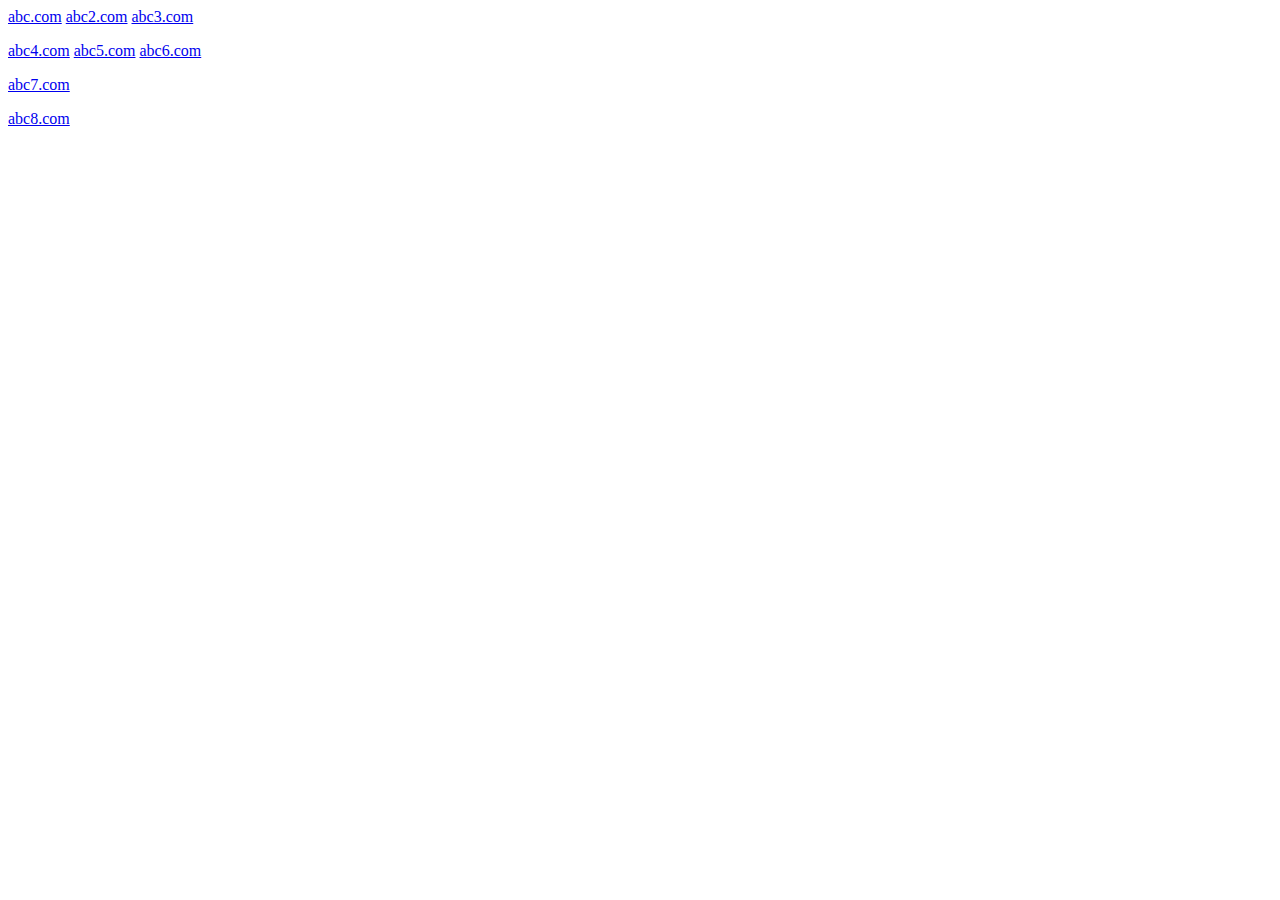
<file: class4.html>
<html>

<body>
<div id="student">
    <p class="animal dog">
        <a href="abc.com">abc.com</a>
        <a href="abc2.com">abc2.com</a>
        <a href="abc3.com">abc3.com</a>
    </p>
    <p class="animal">
        <a href="abc4.com">abc4.com</a>
        <a href="abc5.com">abc5.com</a>
        <a href="abc6.com">abc6.com</a>
    </p>
</div>
<p class="dog">
    <a href="abc7.com">abc7.com</a>
</p>
<p class="cat">
    <a href="abc8.com">abc8.com</a>
</p>

</body>
</html>
</file>
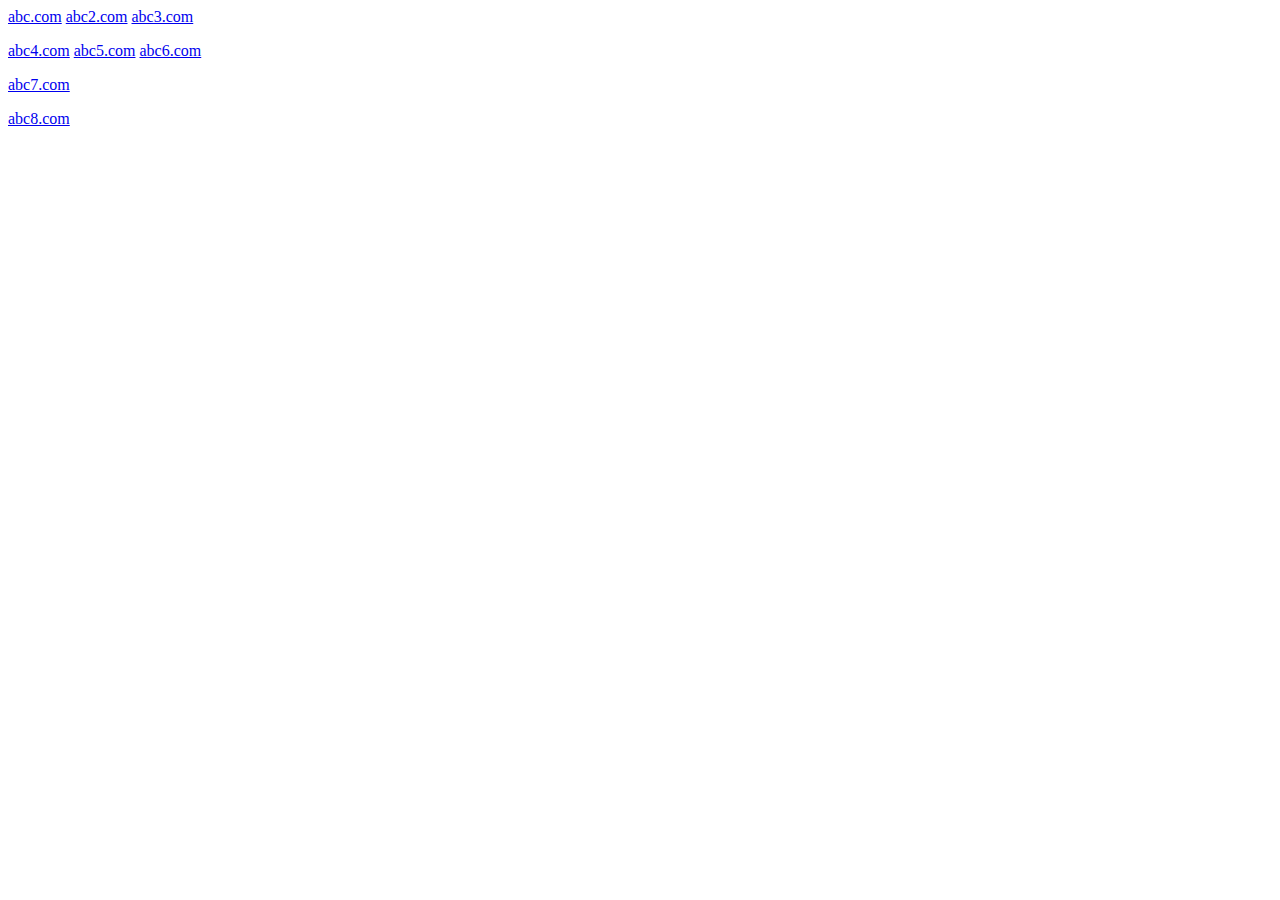
<file: class5.html>
<html>

<body>
<div id="student">
    <p class="animal dog">
        <a href="abc.com">abc.com</a>
        <a href="abc2.com">abc2.com</a>
        <a href="abc3.com">abc3.com</a>
    </p>
    <p class="animal">
        <a href="abc4.com">abc4.com</a>
        <a href="abc5.com">abc5.com</a>
        <a href="abc6.com">abc6.com</a>
    </p>
</div>
<p class="dog">
    <a href="abc7.com">abc7.com</a>
</p>
<p class="cat">
    <a href="abc8.com">abc8.com</a>
</p>
</body>
<html>
</file>
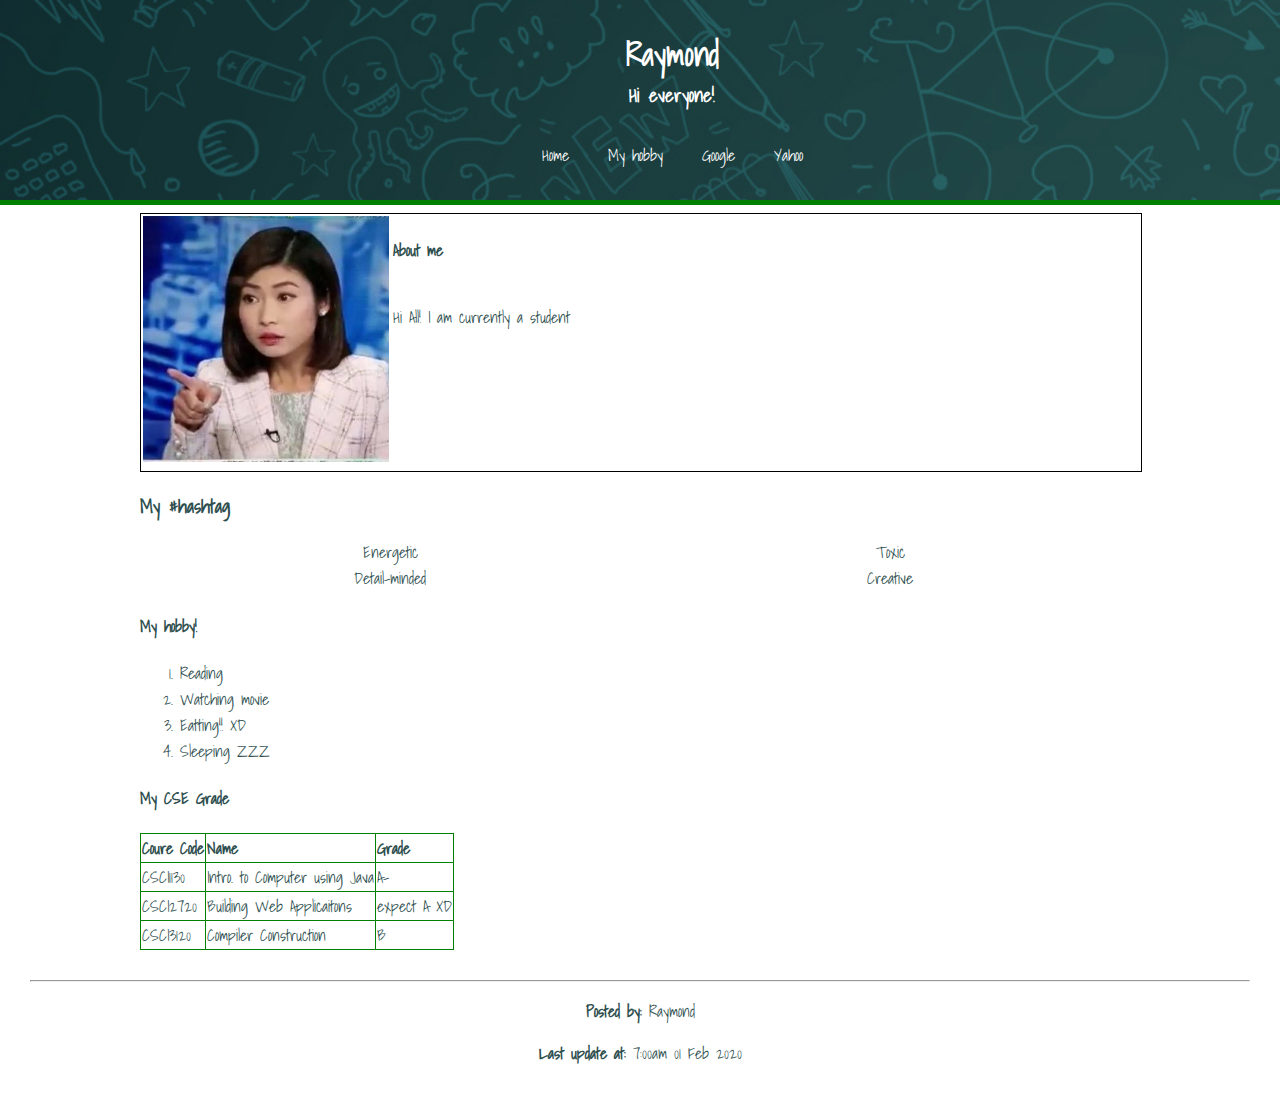
<file: class5a.html>
<!DOCTYPE html>
<html>
    <head>
        <meta charset="UTF-8">
        <meta name="keywords" content="profile, raymond">
        <meta name="viewport" content="width=device-width, initial-scale=1.0">
        <title>My Personal Home Page</title>
        <link rel="stylesheet" type="text/css" href="versionA.css">
        <link href="https://fonts.googleapis.com/css?family=Lacquer|Shadows+Into+Light&display=swap" rel="stylesheet">
    </head>
    <body>
        <header>
            <div id="cover">
                <h1>Raymond</h1>
                <h3>Hi everyone!</h3>
                <div id="nav" class='d-none d-s-table-cell'>
                    <nav>
                        <span><a href='./versionA.html'>Home</a></span>
                        <span><a href='#hobby'>My hobby</a></span>
                        <span><a href='https://www.google.com'>Google</a></span>
                        <span><a href='https://www.yahoo.com'>Yahoo</a></span>
                    </nav>
                </div>

                <div id="nav" class='d-s-none d-table-cell'>
                    <nav>
                        <span><a href='./versionA.html'>Home</a></span><br>
                        <span><a href='#hobby'>My hobby</a></span><br>
                        <span><a href='https://www.google.com'>Google</a></span>
                        <span><a href='https://www.yahoo.com'>Yahoo</a></span>
                    </nav>
                </div>

            </div>
        </header>

        <div id="main">
            <div id="intro">
                <div class='col-12 col-s-3 mp-0'>
                    <div>
                        <img class="" src="propic.jpg">
                    </div>
                </div>
                <div class="col-12 col-s-9 mp-0">
                    <div class='flex-hd'><h4>About me</h4></div>
                    <div>
                        <p>Hi All! I am currently a student</p>
                    </div>

                </div>
                
            </div>
            <section>
                <span><h3>My #hashtag</h3></span>
                <div id="hash">
                    <span>Energetic</span>
                    <span>Toxic</span>
                    <span>Detail-minded</span>
                    <span>Creative</span>
                </div>
            </section>
                
            <section id="hobby">
                <h4>My hobby!</h5>
                <ol>
                    <li>Reading</li>
                    <li>Watching movie</li>
                    <li>Eatting!! XD</li>
                    <li>Sleeping ZZZ</li>
                </ol>
            </section>
            <section>
                <h4>My CSE Grade</h4>
                <table>
                    <thead>
                        <tr><th>Coure Code</th><th>Name</th><th class="d-none d-s-table-cell">Grade</th></tr>
                    </thead>
                    <tbody>
                        <tr><td>CSCI1130</td><td>Intro. to Computer using Java</td><td class="d-none d-s-table-cell">A-</td></tr>
                        <tr><td>CSCI2720</td><td>Building Web Applicaitons</td><td class="d-none d-s-table-cell">expect A XD</td></tr>
                        <tr><td>CSCI3120</td><td>Compiler Construction</td><td class="d-none d-s-table-cell">B</td></tr>
                    </tbody>
                </table>
            </section>
        </div>
        <footer>
            <hr>
            <p><b>Posted by:</b> Raymond</p>
            <p><b>Last update at:</b> <time>7:00am</time> 01 Feb 2020</p>
        </footer>
    </body>
</html>
</file>
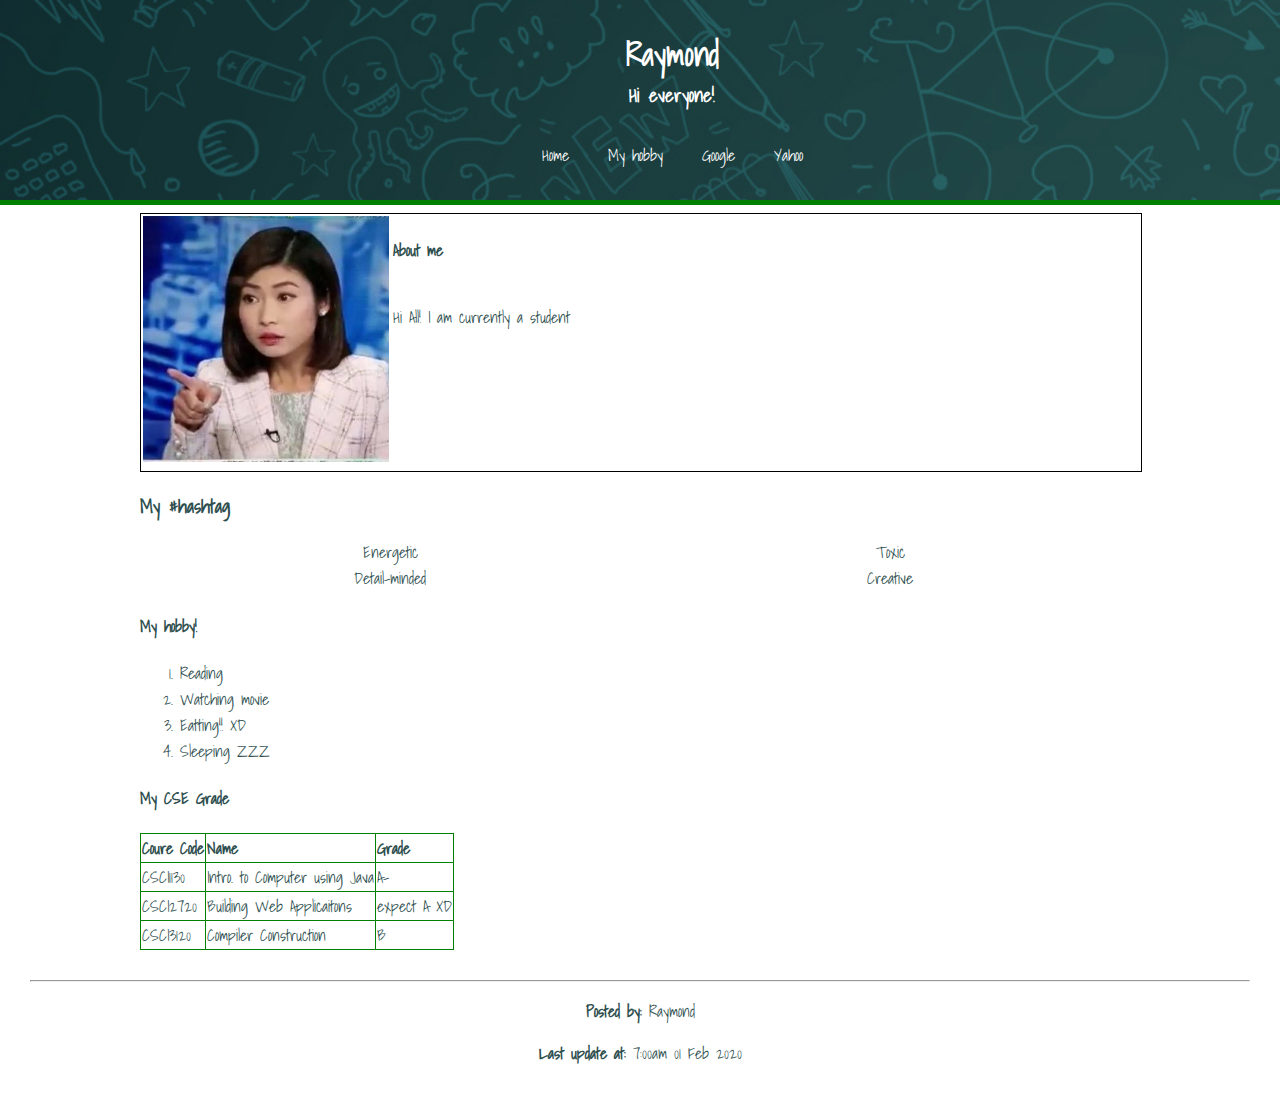
<file: versionA.html>
<!DOCTYPE html>
<html>
    <head>
        <meta charset="UTF-8">
        <meta name="keywords" content="profile, raymond">
        <meta name="viewport" content="width=device-width, initial-scale=1.0">
        <title>My Personal Home Page</title>
        <link rel="stylesheet" type="text/css" href="versionA.css">
        <link href="https://fonts.googleapis.com/css?family=Lacquer|Shadows+Into+Light&display=swap" rel="stylesheet">
    </head>
    <body>
        <header>
            <div id="cover">
                <h1>Raymond</h1>
                <h3>Hi everyone!</h3>
                <div id="nav" class='d-none d-s-table-cell'>
                    <nav>
                        <span><a href='./versionA.html'>Home</a></span>
                        <span><a href='#hobby'>My hobby</a></span>
                        <span><a href='https://www.google.com'>Google</a></span>
                        <span><a href='https://www.yahoo.com'>Yahoo</a></span>
                    </nav>
                </div>

                <div id="nav" class='d-s-none d-table-cell'>
                    <nav>
                        <span><a href='./versionA.html'>Home</a></span><br>
                        <span><a href='#hobby'>My hobby</a></span><br>
                        <span><a href='https://www.google.com'>Google</a></span>
                        <span><a href='https://www.yahoo.com'>Yahoo</a></span>
                    </nav>
                </div>

            </div>
        </header>

        <div id="main">
            <div id="intro">
                <div class='col-12 col-s-3 mp-0'>
                    <div>
                        <img class="" src="propic.jpg">
                    </div>
                </div>
                <div class="col-12 col-s-9 mp-0">
                    <div class='flex-hd'><h4>About me</h4></div>
                    <div>
                        <p>Hi All! I am currently a student</p>
                    </div>

                </div>
                
            </div>
            <section>
                <span><h3>My #hashtag</h3></span>
                <div id="hash">
                    <span>Energetic</span>
                    <span>Toxic</span>
                    <span>Detail-minded</span>
                    <span>Creative</span>
                </div>
            </section>
                
            <section id="hobby">
                <h4>My hobby!</h5>
                <ol>
                    <li>Reading</li>
                    <li>Watching movie</li>
                    <li>Eatting!! XD</li>
                    <li>Sleeping ZZZ</li>
                </ol>
            </section>
            <section>
                <h4>My CSE Grade</h4>
                <table>
                    <thead>
                        <tr><th>Coure Code</th><th>Name</th><th class="d-none d-s-table-cell">Grade</th></tr>
                    </thead>
                    <tbody>
                        <tr><td>CSCI1130</td><td>Intro. to Computer using Java</td><td class="d-none d-s-table-cell">A-</td></tr>
                        <tr><td>CSCI2720</td><td>Building Web Applicaitons</td><td class="d-none d-s-table-cell">expect A XD</td></tr>
                        <tr><td>CSCI3120</td><td>Compiler Construction</td><td class="d-none d-s-table-cell">B</td></tr>
                    </tbody>
                </table>
            </section>
        </div>
        <footer>
            <hr>
            <p><b>Posted by:</b> Raymond</p>
            <p><b>Last update at:</b> <time>7:00am</time> 01 Feb 2020</p>
        </footer>
    </body>
</html>
</file>
<file: versionA.css>
/* By HUNG WAI MAN 1155085664 */
* {
    color:darkslategrey;
}
html,body {
    margin: 0;
    padding: 0;
    text-align: center;
    font-family: 'Lacquer', sans-serif;
    font-family: 'Shadows Into Light', cursive;
}

#intro {
    width: 100%;
    border: 1px solid black;
    display: flex;
    flex-wrap: wrap;
    align-items: flex-start;
    align-content: flex-start;
}
#intro div div {
    padding:1px;
    margin:1px;
}
.flex-left {
    text-align: right;
}

.mp-0 {
    margin: 0;
}

.flex-right {
    display: flex;
    flex-direction: column;
    align-items: flex-start;
    align-content: flex-start;
}

.flex-right * {
    padding:1px;
    margin:1px;
}

#intro img {
    height: auto;
}


table {
    border-collapse: collapse;
}

table, td, th {
    border: 1px solid green;
}

#main {
    margin: 8px auto 8px auto;
    text-align: left;
    max-width: 1000px;

}

header {
    background-image: url('header-bg.png');
    background-repeat: no-repeat;
    background-size: cover;
    height: 200px;
    width: 100vw;
    display: table-cell; 
    vertical-align: bottom;
    border-bottom: 5px solid green;
    margin-bottom: 8px;

}

img {
    max-width: 100%;
    height: auto;
}

footer {
    margin: 30px;
}

#hash {
    display: flex;
    flex-wrap: wrap;
}

#hash span{
    flex: 1 1 50%;
    text-align: center;
}

#nav,nav {
    padding: 16px;
    width: 100vw;
    text-align: center;
    vertical-align: bottom;
}


#nav span {
    width: 25%;
}
#nav > nav > span > a {
    color: white;
    margin-left: 16px;
    margin-right: 16px;
    text-decoration: none;
}

#nav > nav > span > a:hover {
    color: yellow;
    text-decoration: underline;
    transition: 300ms;
    
}

header h1, header h3 {
    color: white;
    text-align: center;
    padding: 0;
    margin: 0;
}

/* For mobile phones: */
.d-none { 
    display: none;
}

.d-table-cell { 
    display: table-cell;
}
  
@media only screen and (min-width: 500px) {
    /* For tablets: */
    .d-s-table-cell {display: table-cell}
    .d-s-none { 
        display: none;
    }
}


/* For mobile phones: */
[class*="col-"] {
    width: 100%;
  }

  @media only screen and (min-width: 500px) {
    /* For tablets: */
    .col-s-1 {width: 8.33%;}
    .col-s-2 {width: 16.66%;}
    .col-s-3 {width: 25%;}
    .col-s-4 {width: 33.33%;}
    .col-s-5 {width: 41.66%;}
    .col-s-6 {width: 50%;}
    .col-s-7 {width: 58.33%;}
    .col-s-8 {width: 66.66%;}
    .col-s-9 {width: 75%;}
    .col-s-10 {width: 83.33%;}
    .col-s-11 {width: 91.66%;}
    .col-s-12 {width: 100%;}
  }
</file>
